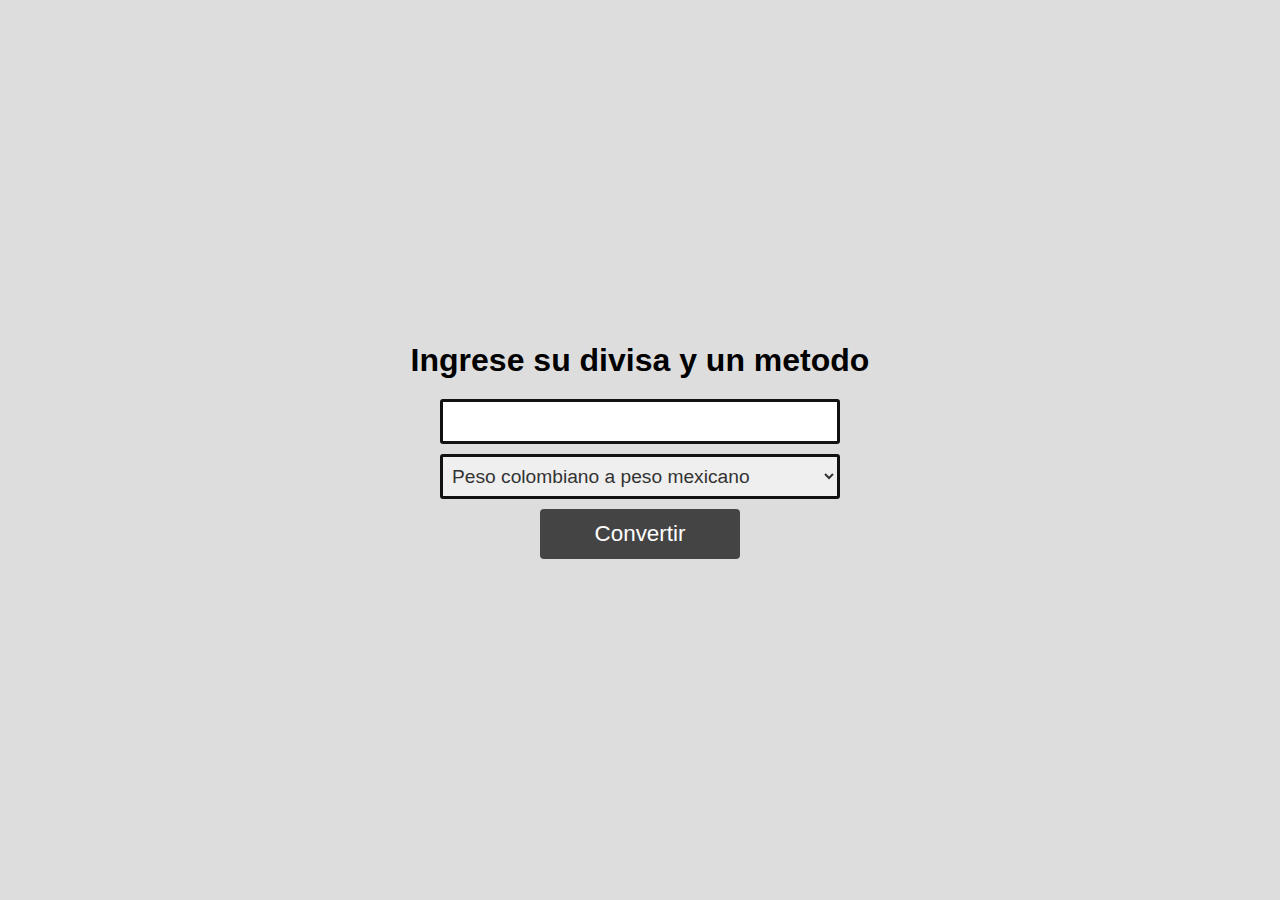
<file: ejercicioDos/index.html>
<!DOCTYPE html>
<html lang="es">
<head>
	<meta charset="UTF-8">
	<meta http-equiv="X-UA-Compatible" content="IE=edge">
	<meta name="viewport" content="width=device-width, initial-scale=1.0">
	<title>Convertidor de moneda casero</title>
	<link rel="stylesheet" href="css/index.css">
</head>
<body>
	<h1 class="titulo">Ingrese su divisa y un metodo</h1>
	<form action="datos.php" class="formulario">
		<input type="number" class="input" name="money" required>
		<select name="metodo" class="select" required>
			<option value="COP->MXN">Peso colombiano a peso mexicano</option>
			<option value="USD->EUR">Dólar a euro</option>
			<option value="MXN->USD">Peso mexicano a dólar</option>
			<option value="BIT->COP">Bitcoin a peso colombiano</option>
		</select>
		<button class="btn">Convertir</button>
	</form>
</body>
</html>
</file>
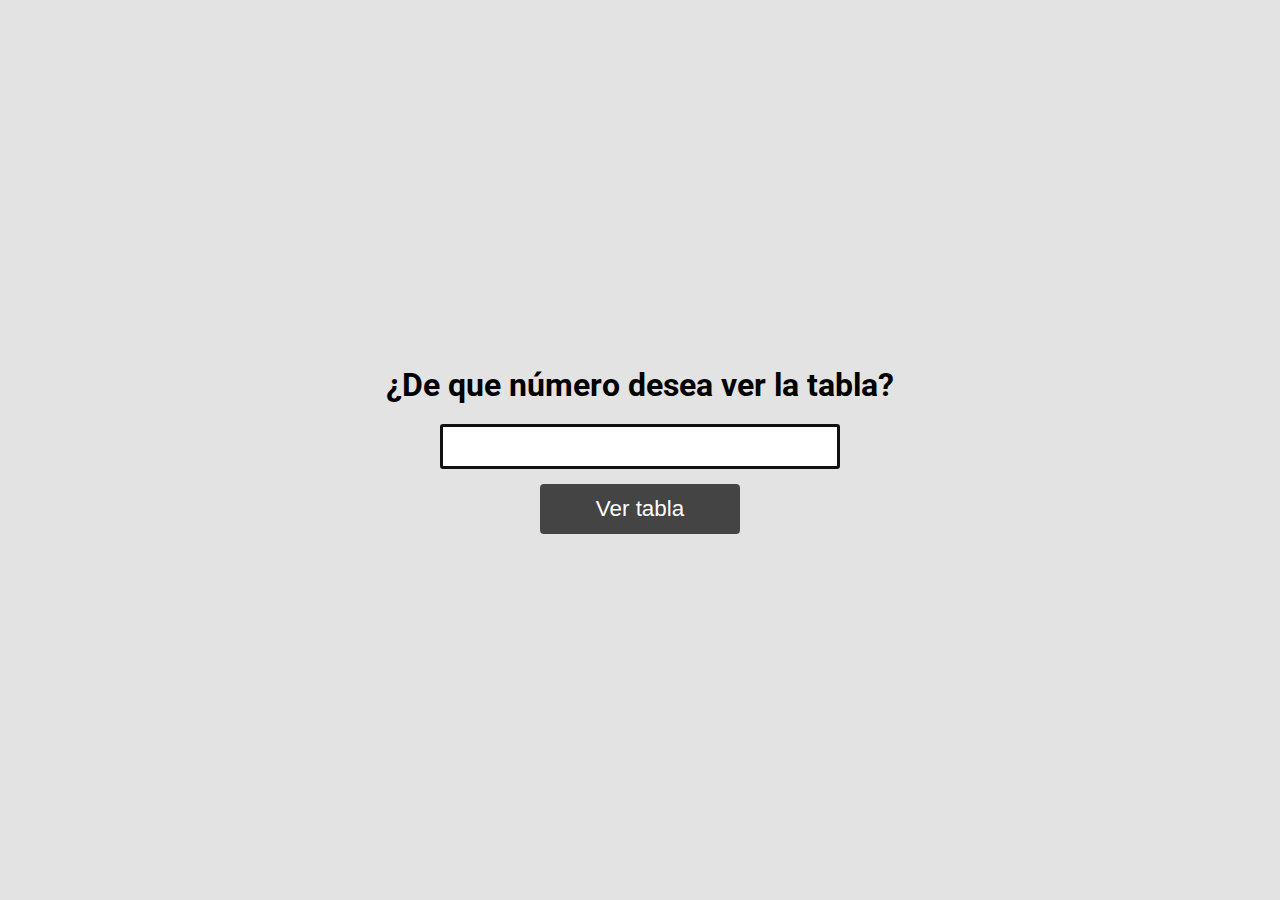
<file: ejercicioUno/index.html>
<!DOCTYPE html>
<html lang="es">
<head>
	<meta charset="UTF-8">
	<meta http-equiv="X-UA-Compatible" content="IE=edge">
	<meta name="viewport" content="width=device-width, initial-scale=1.0">
	<title>Ejercicio uno</title>
	<link rel="stylesheet" href="css/index.css">
	<link rel="preconnect" href="https://fonts.gstatic.com">
	<link href="https://fonts.googleapis.com/css2?family=Roboto:wght@400;500&display=swap" rel="stylesheet"> 
</head>
<body>
	<h1 class="titulo">¿De que número desea ver la tabla?</h1>
	<form action="datos.php" class="formulario" autocomplete="off">
		<input type="number" class="input" name="num" required>
		<button class="btn">Ver tabla</button>
	</form>
</body>
</html>
</file>
<file: ejercicioDos/css/index.css>
* {
	margin: 0;
	padding: 0;
	box-sizing: border-box;
}
body {
	background-color: #ddd;
	font-family: 'Roboto', sans-serif;
	height: 100vh;
	display: flex;
	justify-content: center;
	align-items: center;
	flex-direction: column;
}
.titulo {
	margin-bottom: 20px;
}
.formulario {
	width: 400px;
	display: grid;
	grid-template-columns: 1fr;
	grid-template-rows: repeat(3, auto);
	gap: 10px;
}
.formulario .input {
	height: 45px;
	border: 3px #111 solid;
	border-radius: 3px;
	padding: 5px;
	outline: none;
	font-size: 1.3rem;
	color: #333;
	transition: all 250ms ease;
}
.formulario .input:focus {
	border: 3px #07d solid;
}
.formulario .select {
	height: 45px;
	border: 3px #111 solid;
	border-radius: 3px;
	padding: 5px;
	outline: none;
	font-size: 1.2rem;
	color: #333;
	transition: all 250ms ease;
}
.formulario .btn {
	height: 50px;
	width: 200px;
	margin: 0 auto;
	background-color: #444;
	border: none;
	font-size: 1.4rem;
	color: #fff;
	font-weight: 500;
	border-radius: 4px;
	transition: all 180ms linear;
}
.formulario .btn:hover {
	background-color: #07d;
	cursor: pointer;
}
.formulario .btn:active {
	background-color: #09d;
}
</file>
<file: ejercicioUno/css/index.css>
* {
	margin: 0;
	padding: 0;
	box-sizing: border-box;
}
body {
	background-color: #e3e3e3;
	font-family: "Roboto", sans-serif;
	height: 100vh;
	display: flex;
	justify-content: center;
	align-items: center;
	flex-direction: column;
}
.titulo {
	margin-bottom: 20px;
}
.formulario {
	display: grid;
	grid-template-columns: 1fr;
	grid-template-rows: auto auto;
	gap: 15px;
	width: 400px;
}
.formulario .input {
	height: 45px;
	border: 3px #111 solid;
	border-radius: 3px;
	outline: none;
	transition: all 250ms ease;
	padding: 5px;
	font-size: 1.3rem;
	color: #222;
	line-height: 45px;
}
.formulario .input:focus {
	border: 3px #07d solid;
}
.formulario .btn {
	height: 50px;
	width: 200px;
	margin: 0 auto;
	background-color: #444;
	border: none;
	font-size: 1.4rem;
	color: #fff;
	font-weight: 500;
	border-radius: 4px;
	transition: all 180ms linear;
}
.formulario .btn:hover {
	background-color: #07d;
	cursor: pointer;
}
.formulario .btn:active {
	background-color: #09d;
}
</file>
